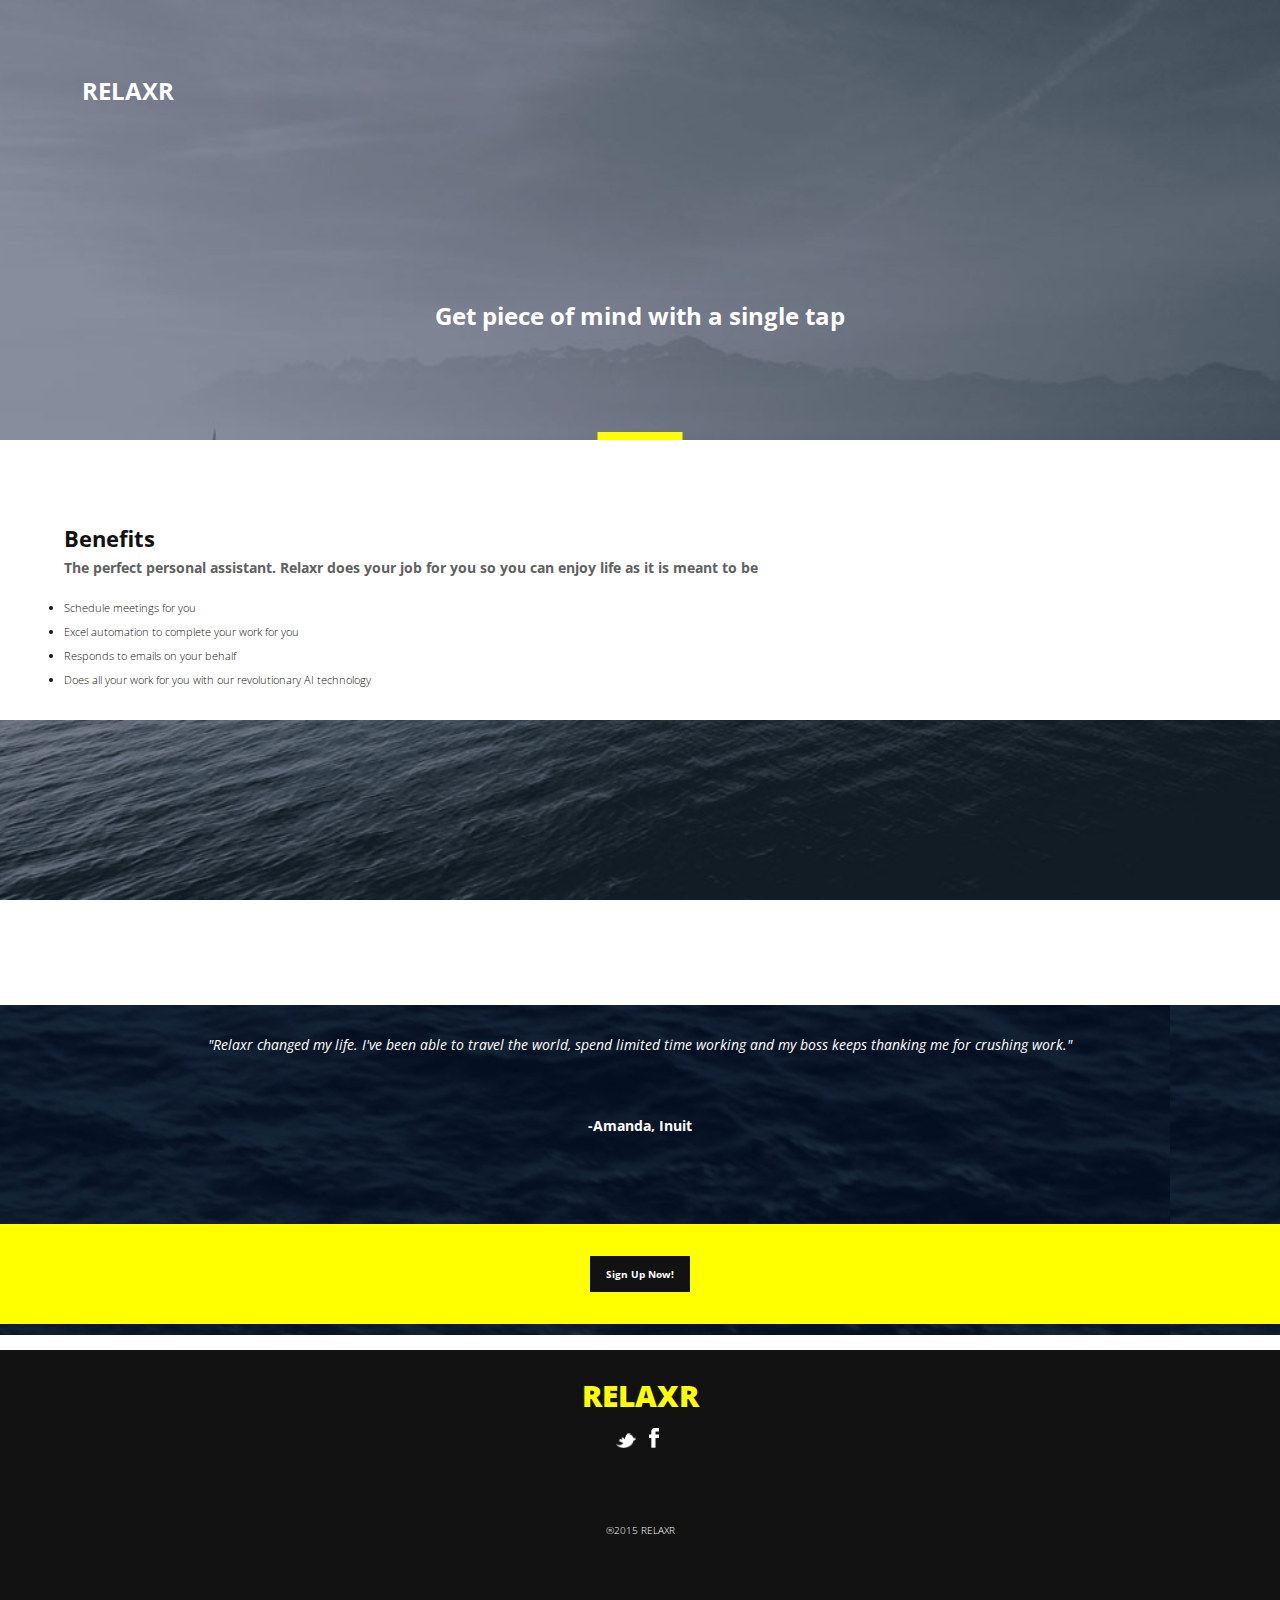
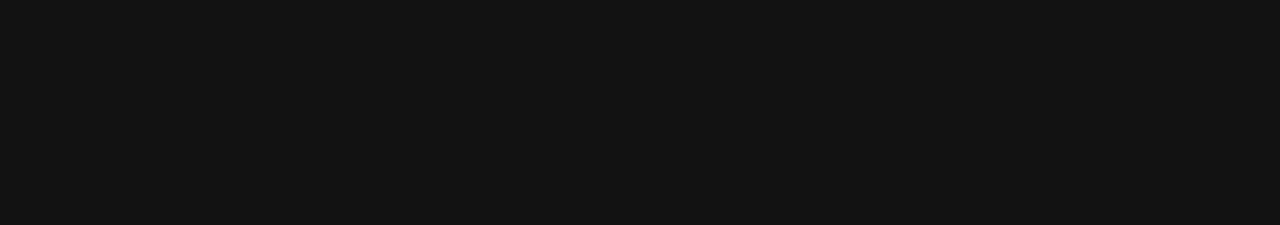
<file: index.html>
<!DOCTYPE html>
<html lang="en">
<head>
    <meta charset="UTF-8">
    <meta name="viewport" content="width=<device-width>, initial-scale=1.0">
    <meta http-equiv="X-UA-Compatible" content="ie=edge">
    <title>Document</title>
    <link rel="stylesheet" href=style.css>
    <link href="https://fonts.googleapis.com/css?family=Open+Sans:300,300i,400,400i,600,600i,700,800&display=swap" rel="stylesheet">
</head>
<body>
    <div class="blog">
        <div class="container">
        </div>
        <div class="headline">
            <p>Get piece of mind with a single tap</p>
        </div>
        <div class="relaxr">
            <p>RELAXR</p>
        </div>
        <button class="button">Get It Now</button>
        <div class="container-benefits">
            <div class="headline-benefits">
                <h2>Benefits</h2>
            </div>
            <div class="body-text">
                <p>The perfect personal assistant. Relaxr does your job for you so you can enjoy life as it is meant to be</p>
            </div>
            <div class="bullet-list">
                <ul style="list-style-type:disc;">
                    <li>Schedule meetings for you</li>
                    <li>Excel automation to complete your work for you</li>
                    <li>Responds to emails on your behalf</li>
                    <li>Does all your work for you with our revolutionary AI technology</li>
                </ul>
            </div>
        </div>
        <div class="quote">
            <p>"Relaxr changed my life. I've been able to travel  the world, spend limited time working and my boss
                keeps thanking me for crushing work."
            </p>
        </div>
        <div class="amanda">
            <p>-Amanda, Inuit</p>
        </div>
        <div class="container-yellow">
            <button class="button-2">Sign Up Now!</button>
        </div>
        <div class="footer">
            <p>RELAXR</p>
            <div class="social-links">
                <img src="images/twitter.png">
            </div>
            <div class="social-links">
                <img src="images/facebook.png">
            </div>
        </div>
        <div class="copyright">®2015 RELAXR</div>

    </div>

    
</body>
</html>
</file>
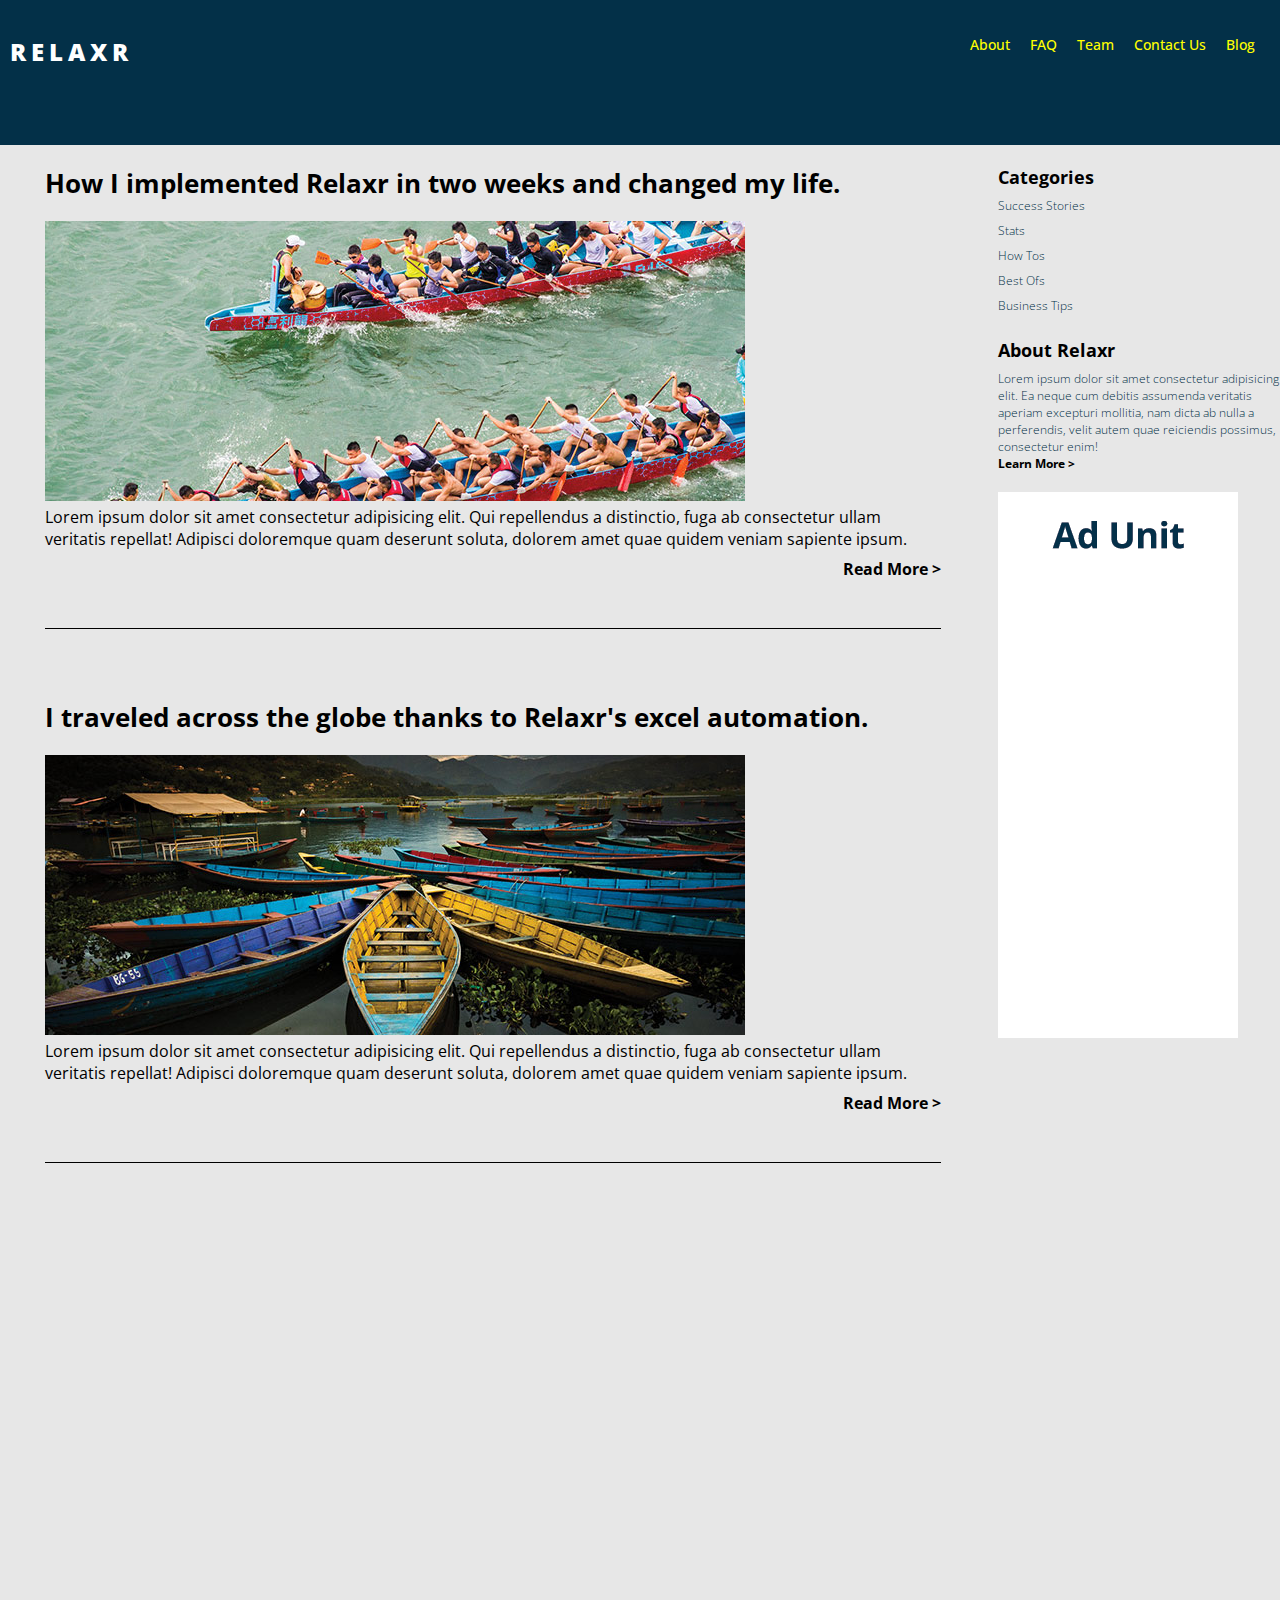
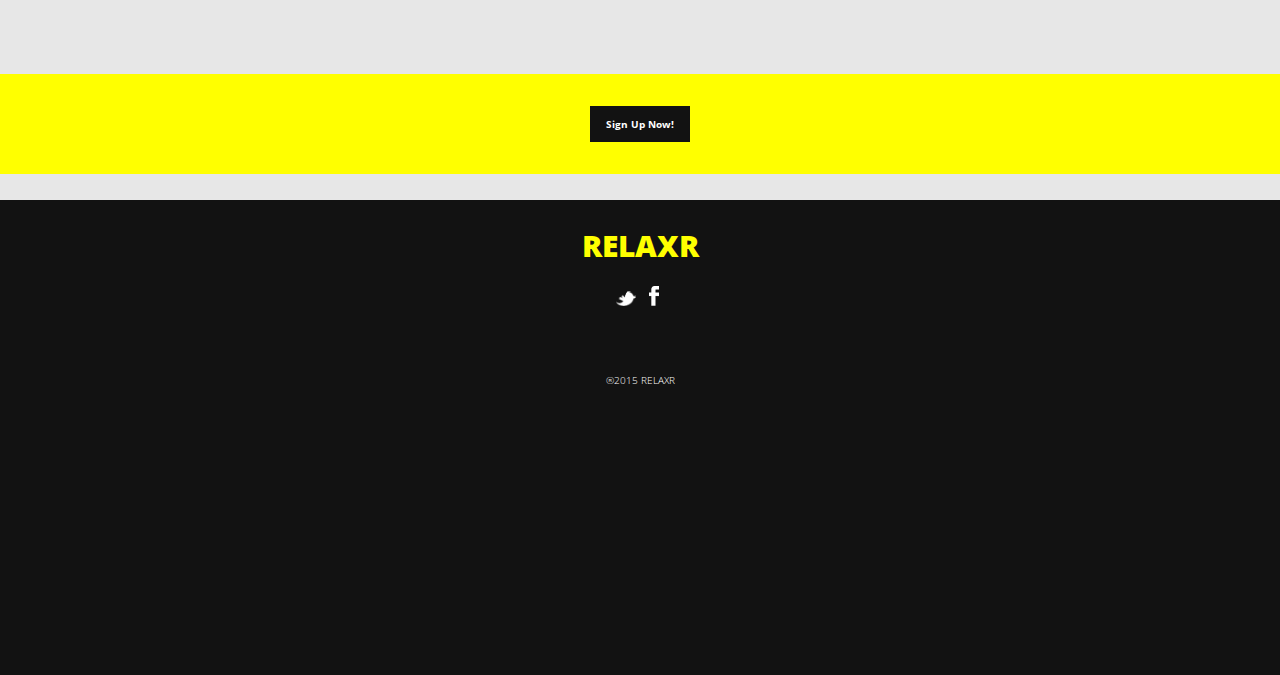
<file: index-blog.html>
<!DOCTYPE html>
<html lang="en">
<head>
    <meta charset="UTF-8">
    <meta name="viewport" content="width=device-width, initial-scale=1.0">
    <meta http-equiv="X-UA-Compatible" content="ie=edge">
    <title>Document</title>
    <link rel="stylesheet" href=style-blog.css>
    <link href="https://fonts.googleapis.com/css?family=Open+Sans:300,300i,400,400i,600,600i,700,800&display=swap" rel="stylesheet">
</head>
<body>
    <div class="float-row-menu">
        <div class="float-column-logo">
            <logo>RELAXR</logo>
        </div>
        <div class="float-column-menu">
            <item>Blog</item>
        </div>
        <div class="float-column-menu">
            <item>Contact Us</item>
        </div>
        <div class="float-column-menu">
            <item>Team</item>
        </div>
        <div class="float-column-menu">
            <item>FAQ</item>
        </div>
        <div class="float-column-menu">
            <item>About</item>
        </div>
    </div>
    <div class="float-row-side-bar">
        <div class="float-column-side-bar">
            <item>Categories</item>
                <div class="sub-categories">
                    <item>Success Stories</item>
                </div>
                <div class="sub-categories">
                    <item>Stats</item>
                </div>
                <div class="sub-categories">
                    <item>How Tos</item>
                </div>
                <div class="sub-categories">
                    <item>Best Ofs</item>
                </div>
                <div class="sub-categories">
                    <item>Business Tips</item>
                </div>
            <hr>
            <item>About Relaxr</item>
                <div class="sub-categories">
                    <p>Lorem ipsum dolor sit amet consectetur adipisicing elit. Ea neque cum debitis assumenda veritatis aperiam excepturi mollitia, nam dicta ab nulla a perferendis, velit autem quae reiciendis possimus, consectetur enim!</p>
                </div>
                <div class="learn-more">
                    <p>Learn More ></p>
                </div>
            <img src="images/ad-unit.png">
        </div>
    </div>
    <div class="float-row-blog">
        <div class="blog-post-1">
            <h1>How I implemented Relaxr in two weeks and changed my life.</h1>
            <img src="images/blog_photo1.jpg">
            <p>Lorem ipsum dolor sit amet consectetur adipisicing elit. Qui repellendus a distinctio, fuga ab consectetur ullam veritatis repellat! Adipisci doloremque quam deserunt soluta, dolorem amet quae quidem veniam sapiente ipsum.</p>
            <div class="read-more">
                <p>Read More ></p>
            </div>
        </div>
        <div class="blog-post-2">
            <h1>I traveled across the globe thanks to Relaxr's excel automation.</h1>
            <img src="images/blog_photo2.jpg">
            <p>Lorem ipsum dolor sit amet consectetur adipisicing elit. Qui repellendus a distinctio, fuga ab consectetur ullam veritatis repellat! Adipisci doloremque quam deserunt soluta, dolorem amet quae quidem veniam sapiente ipsum.</p>
            <div class="read-more">
                <p>Read More ></p>
            </div>
        </div>
    </div>
    <div class="container-yellow">
        <button class="button-2">Sign Up Now!</button>
    </div>
    <div class="footer">
        <p>RELAXR</p>
        <div class="social-links">
            <img src="images/twitter.png">
        </div>
        <div class="social-links">
            <img src="images/facebook.png">
        </div>
    </div>
        <div class="copyright">®2015 RELAXR</div>
    
</body>
</html>
</file>
